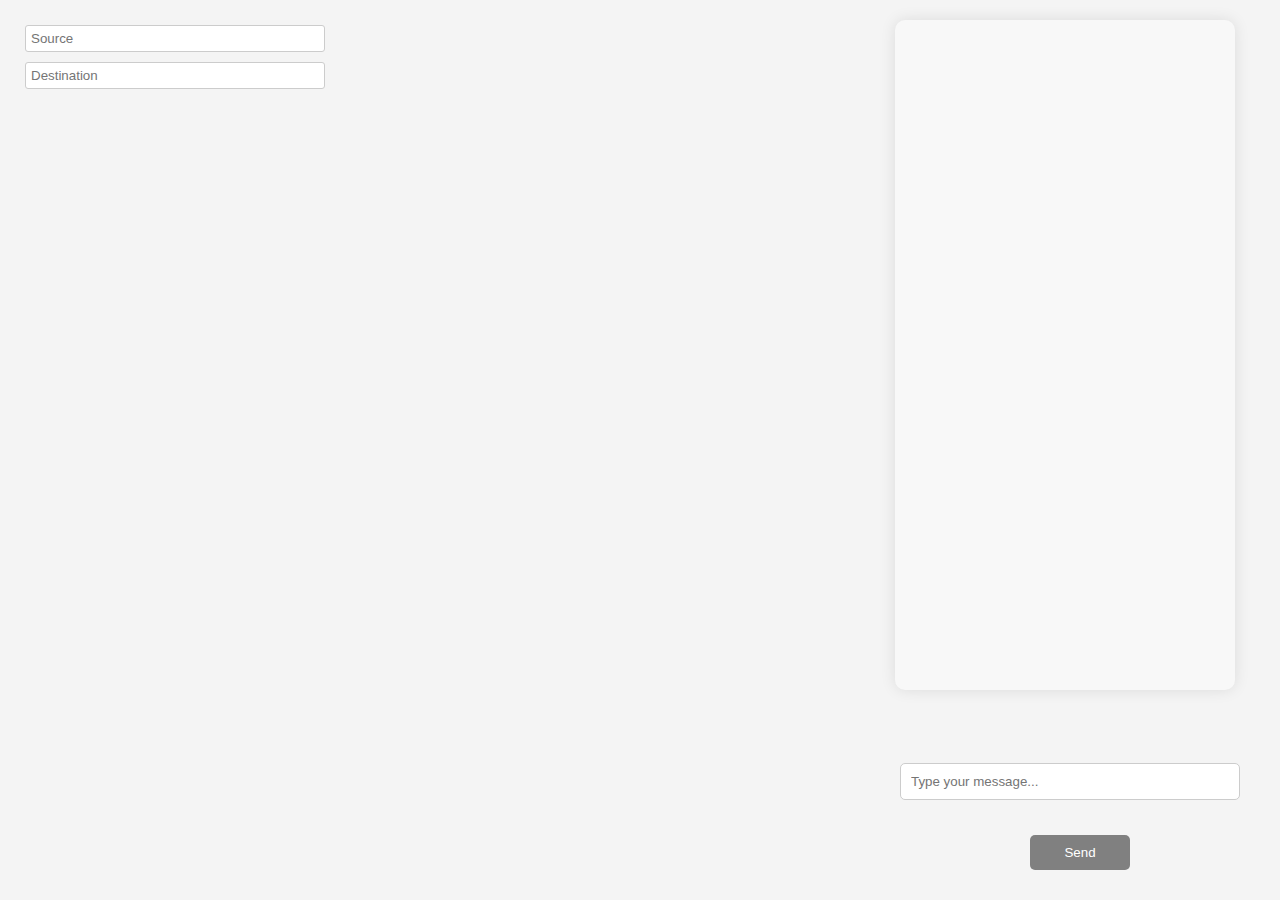
<file: templates/chatbot.html>
<!DOCTYPE html>
<html lang="en">
<head>
    <meta charset="UTF-8">
    <meta name="viewport" content="width=device-width, initial-scale=1.0">
    <title>Nav-GPT</title>
    <style>
        body {
            font-family: 'Arial', sans-serif;
            background-color: #f4f4f4;
            margin: 0;
            padding: 0;
            display: flex;
            flex-direction: column;
            height: 100vh;
            justify-content: space-between;
            align-items: center;
        }

        #chat-container {
            position: absolute;right:  25px;
            overflow-y: auto;
            padding: 20px;
            background-color: #f8f8f8;
            height: 70vh;
            width: 300px;
            border-radius: 10px;
            box-shadow: 0 0 15px rgba(0, 0, 0, 0.1);
            margin: 20px;
            direction: rtl; /* Set text direction to right-to-left */
        }

        #user-input {
            position: absolute;right:  40px; bottom:100px;
            width: 340px;
            padding: 10px;
            box-sizing: border-box;
            border: 1px solid #ccc;
            margin: 0;
            outline: 1px;
            border-radius: 5px;
        }

        #send-button {
            position: absolute;right:  150px; bottom: 30px;
            width: 100px;
            padding: 10px;
            background-color: gray;
            color: white;
            border: none;
            cursor: pointer;
            border-radius: 5px;
        }
        #search-bar-container {
            position: absolute;
            top: 25px;
            left: 25px;
            z-index: 1000;
            width: 300px;
            display: flex;
            flex-direction: column;
        }
        .search-bar {
            margin-bottom: 10px;
            padding: 5px;
            border: 1px solid #ccc;
            border-radius: 3px;
        }
    </style>
</head>
<body>
    <div id="search-bar-container">
        <input type="text" class="search-bar" placeholder="Source">
        <input type="text" class="search-bar" placeholder="Destination">
    </div>
    <div id="chat-container"></div>
    <input type="text" id="user-input" placeholder="Type your message...">
    <button id="send-button" onclick="sendMessage()">Send</button>

    <script>
        function sendMessage() {
            var userInputElement = document.getElementById("user-input");
            var userMessage = userInputElement.value;

            if (userMessage.toLowerCase() === 'exit') {
                alert("Goodbye!");
                window.close();
            } else {
                updateUserChatHistory("You: " + userMessage);
                simulateChatbotResponse(userMessage);
            }

            // Clear the user input
            userInputElement.value = "";
        }

        function simulateChatbotResponse(userMessage) {
            // Simulate a chatbot response (replace this with your logic)
            var chatbotResponse = "This is a simulated response from the Chatbot.";

            updateChatHistory(chatbotResponse);
        }

        function updateChatHistory(message) {
            var chatContainerElement = document.getElementById("chat-container");
            chatContainerElement.innerHTML += message + "<br>";
            chatContainerElement.scrollTop = chatContainerElement.scrollHeight;
        }

        function updateUserChatHistory(message) {
            var chatContainerElement = document.getElementById("chat-container");
            chatContainerElement.innerHTML += message + "<br>";
            chatContainerElement.scrollTop = chatContainerElement.scrollHeight;
        }
    </script>
</body>
</html>
</file>
